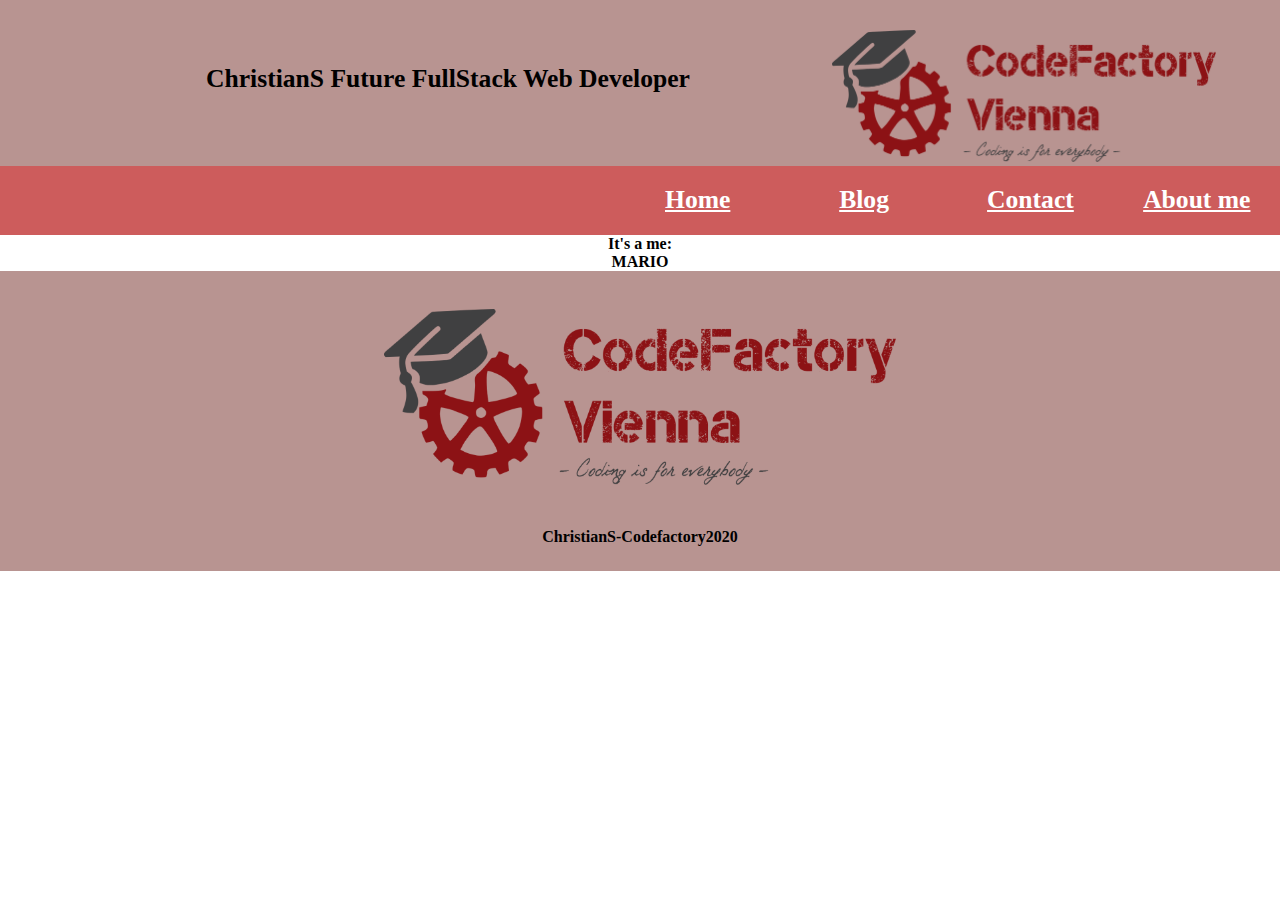
<file: about.html>
<!DOCTYPE html>
<html>
    <head>
        <meta charset="UTF-8">
        <link rel="stylesheet" href="css/style3.css">
        <title>CF-CR01-ChristianS</title>
        <meta name="viewport" content="width=device-width, initial-scale=1.0">
        <link href="https://fonts.googleapis.com/css2?family=Staatliches&display=swap" rel="stylesheet"> 

         <style>
        	footer {
        		top: 100vw;
        	}        	
        </style>
    </head>    


  	<body>
		<div>
	  	<header>
	  		<p id="headtext"> ChristianS Future FullStack Web Developer</p>
	  		
	  			<img src="img/logo.png" alt="logo">
				<nav>
		          <ul>
		          	<div class="hover">
		          		<a href="about.html"><li >About me</li></a>
		          		
		          	</div>
		          	
		          	<a href="contact.html"><li>Contact</li></a>		            
		            <a href="blog.html"><li>Blog</li></a>
		            <a href="index.html"><li>Home</li></a> 
		                
		          </ul>
		        </nav>
	    </header>
	    </div>
	    <main>
		    <p id=p1><b>It's a me: <br> MARIO</b></p>


		</main>
		<footer>
			<img src="img/logo.png" alt="logo">
			<h4>ChristianS-Codefactory2020</h4>
		</footer>
	</body>
</html>
</file>
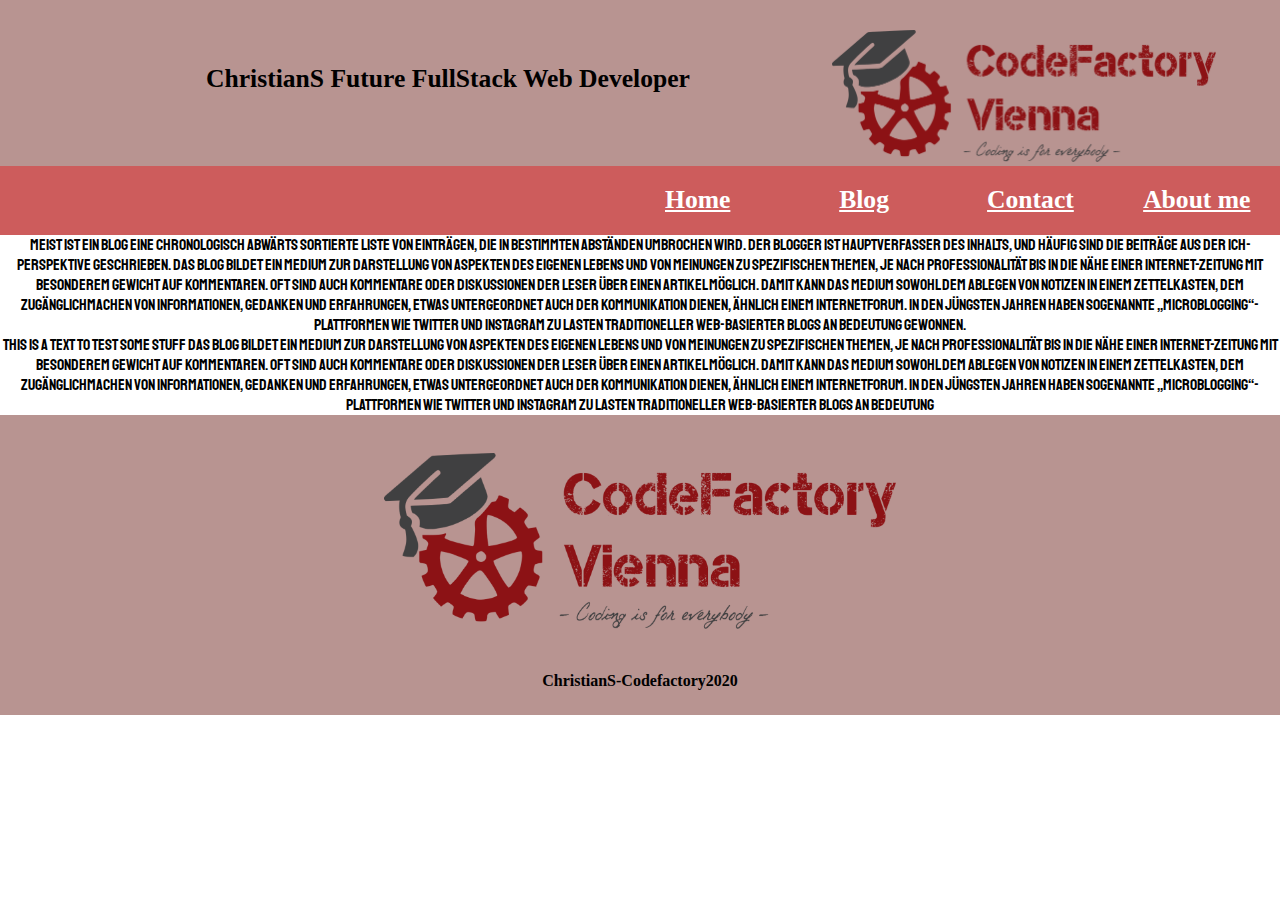
<file: blog.html>
<!DOCTYPE html>
<html>
    <head>
        <meta charset="UTF-8">
        <link rel="stylesheet" href="css/style3.css">
        <link href="https://fonts.googleapis.com/css2?family=Staatliches&display=swap" rel="stylesheet"> 

        <title>CF-CR01-ChristianS</title>
        <meta name="viewport" content="width=device-width, initial-scale=1.0">
        <style>

        	main {
        		font-family: "Staatliches", cursive;
        	}

        	footer {
        		top: 145vw;
        	}   

        	h2{
        		position: absolute;
        		top: 32vw;
        	}     	
        </style>
    </head>    


  	<body>
		<div>
	  	<header>

	  		<p id="headtext"> ChristianS  Future FullStack Web Developer</p>
	  			<img src="img/logo.png" alt="logo">
				<nav>
		          <ul>
		          	<div class="hover">
		          		<a href="about.html"><li >About me</li></a>
		          		
		          	</div>
		          	
		          	<a href="contact.html"><li>Contact</li></a>		            
		            <a href="blog.html"><li>Blog</li></a>
		            <a href="index.html"><li>Home</li></a> 
		                
		          </ul>
		        </nav>
	    </header>	    
	    </div>
	    <main>

	    	
		
	    	<p>Meist ist ein Blog eine chronologisch abwärts sortierte Liste von Einträgen, die in bestimmten Abständen umbrochen wird. Der Blogger ist Hauptverfasser des Inhalts, und häufig sind die Beiträge aus der Ich-Perspektive geschrieben. Das Blog bildet ein Medium zur Darstellung von Aspekten des eigenen Lebens und von Meinungen zu spezifischen Themen, je nach Professionalität bis in die Nähe einer Internet-Zeitung mit besonderem Gewicht auf Kommentaren. Oft sind auch Kommentare oder Diskussionen der Leser über einen Artikel möglich. Damit kann das Medium sowohl dem Ablegen von Notizen in einem Zettelkasten, dem Zugänglichmachen von Informationen, Gedanken und Erfahrungen, etwas untergeordnet auch der Kommunikation dienen, ähnlich einem Internetforum. In den jüngsten Jahren haben sogenannte „Microblogging“-Plattformen wie Twitter und Instagram zu Lasten traditioneller Web-basierter Blogs an Bedeutung gewonnen. </p>

	    	 <div class= "textbox"><p>This is a text to test some stuff Das Blog bildet ein Medium zur Darstellung von Aspekten des eigenen Lebens und von Meinungen zu spezifischen Themen, je nach Professionalität bis in die Nähe einer Internet-Zeitung mit besonderem Gewicht auf Kommentaren. Oft sind auch Kommentare oder Diskussionen der Leser über einen Artikel möglich. Damit kann das Medium sowohl dem Ablegen von Notizen in einem Zettelkasten, dem Zugänglichmachen von Informationen, Gedanken und Erfahrungen, etwas untergeordnet auch der Kommunikation dienen, ähnlich einem Internetforum. In den jüngsten Jahren haben sogenannte „Microblogging“-Plattformen wie Twitter und Instagram zu Lasten traditioneller Web-basierter Blogs an Bedeutung </p></div>
	    

	    </main>
		<footer>

			<img src="img/logo.png" alt="logo">
			<h4>ChristianS-Codefactory2020</h4>
		</footer>


	</body>
</html>
</file>
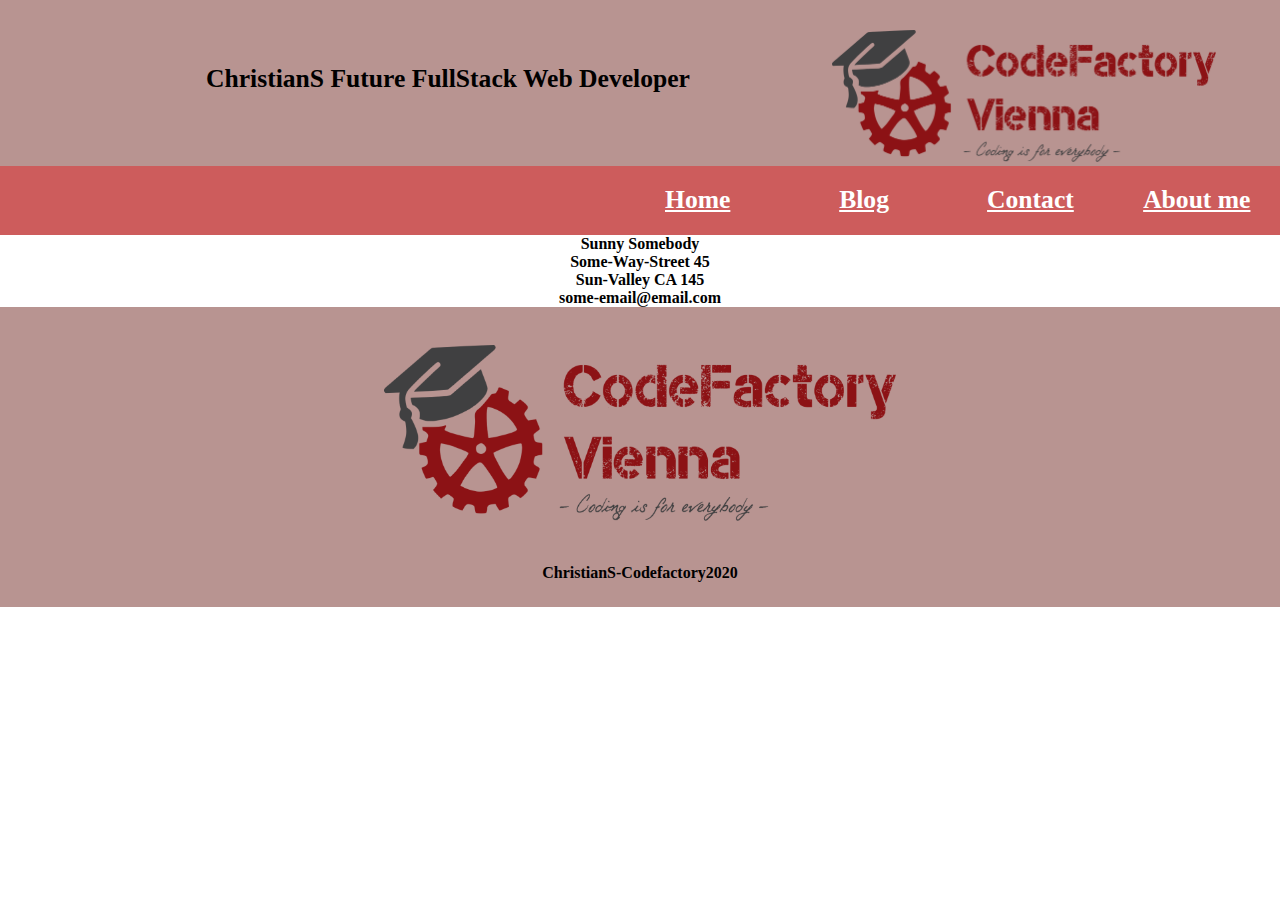
<file: contact.html>
<!DOCTYPE html>
<html>
    <head>
        <meta charset="UTF-8">
        <link rel="stylesheet" href="css/style3.css">
        <title>CF-CR01-ChristianS</title>
        <meta name="viewport" content="wdth=device-width, initial-scale=1.0">

         <style>
        	footer {
        		top: 100vw;
        	}        	
        </style>
    </head>    
  	<body>
		<div>
	  	<header>
	  		<p id="headtext"> ChristianS Future FullStack Web Developer</p>
	  		
	  			<img src="img/logo.png" alt="logo">
				<nav>
		          <ul>
		          	<div class="hover">
		          		<a href="about.html"><li >About me</li></a>
		          		
		          	</div>
		          	
		          	<a href="contact.html"><li>Contact</li></a>		            
		            <a href="blog.html"><li>Blog</li></a>
		            <a href="index.html"><li>Home</li></a> 
		                
		          </ul>
		        </nav>
	    </header>
		</div>

		<main>
			<p>
				<b>Sunny Somebody <br>
				Some-Way-Street 45 <br>
				Sun-Valley CA 145 <br>
				some-email@email.com <br></b>
			</p>
		</main>

		<footer>
			<img src="img/logo.png" alt="logo">
			<h4>ChristianS-Codefactory2020</h4>
		</footer>

	</body>
</html>
</file>
<file: css/style3.css>
* {
	margin: 0;
	padding: 0;
	font-size: 1em;
	text-align: center;
}

@media screen and (min-width: 1300px) {
    body {
    	
        width: 79%;
        margin: auto;
    }
}


header {
		background-color:  #b89491;
}

header img{
	position: relative;
	width: 30%;
	left: 30%;
	top: 10%;
}


#headtext{
	position: relative;
	top: 5vw;
	right: 15vw;
	font-size: 2vw;
	font-weight: bold;
}

ul{
	width: 100%;
	float:right;
	background-color: indianred;
	list-style: none;

}

ul a{
	width: 10%;
	font-size: 2vw;	
	font-weight: bold;
	color: white;
	background-color: indianred;
	float: right;
	padding: 1.5vw;
	
}

ul a:hover  {
	background-color: beige;
	color: black;
}
figcaption{
	font-size: 23px;
	font-weight: bold;
	font-family: Arial;
}
#container {
	display: flex;
	top: 12vw;		
	width: 100%;
	height: 90vw;

	
}

#container h1{
	position: relative;
	top: 5%;
	font-size: 6vw;
	left: 28%;
}

#first-img{
	position: absolute;
	top: 40vw;
	right: 18vw;
	width: 70vw; 
	height: 20vw;
}

#first-img img{
	width: 100%;
	height: 100%;
}

#second-img{
	position: absolute;
	left: 10.7vw;
	top: 65vw;
	width: 32vw;
	height: 20vw;
}

#second-img img{
	width: 100%;
	height: 100%;
}

#third-img{
	position: absolute;
	left: 49vw;
	top: 65vw;
	width: 32vw;
	height: 20vw;
}

#third-img img{
	width: 100%;
	height: 100%;
}
footer{
	background-color: #b89491;
}

footer img{
	width: 40vw;
	padding: 3vw;
}

footer h4{
	padding-bottom: 2vw;
}
</file>
